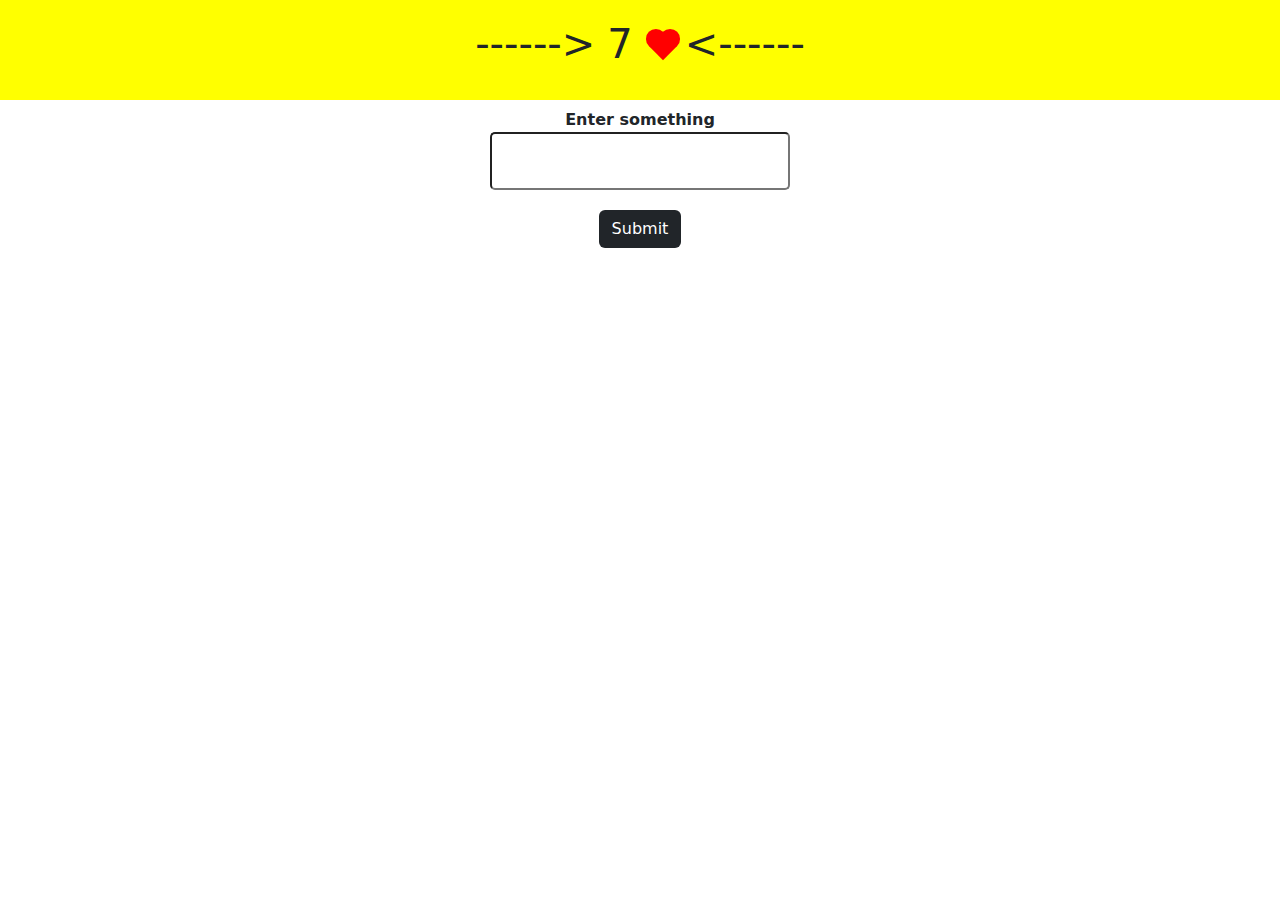
<file: index.html>
<!DOCTYPE html>
<html lang="en">

<head>
  <meta charset="UTF-8">
  <meta name="viewport" content="width=device-width, initial-scale=1.0">
  <link href="https://cdn.jsdelivr.net/npm/bootstrap@5.3.0/dist/css/bootstrap.min.css" rel="stylesheet">
  <link href="./static/styles.css" rel="stylesheet">
  <title>Thala My saviour</title>
</head>

<body>
  <script src="https://cdn.jsdelivr.net/npm/bootstrap@5.3.0/dist/js/bootstrap.bundle.min.js"></script>
  <h1 class="title d-flex justify-content-center">------> <span class="seven">7 <div class="heart"></div> </span>
    <------ </h1>
      <div class="container-fluid">
        <div class="field">
          <label for="thala">Enter something</label>
          <input type="text" id="thala" class="thala-input d-flex">
        </div>
        <button class="btn btn-group bg-dark submit-button" id="thalabutton">Submit</button>
        <div class="video" id="thala-video">
          
          <div class="successText m-auto" id="successText">
            Thala for a reason
          </div>
          <video id="video" loop>
            <source src="./static/video.mp4" type="video/mp4">
            TO be added
          </video>
        </div>
        <div class="errorText m-auto" id="errorText">
          You do not deserve Thala
          <div class="thala-img">
            <img src="./static/dhoni.jpg" alt="dhoni">
          </div>
        </div>
      </div>
      <script src="https://ajax.googleapis.com/ajax/libs/jquery/3.5.1/jquery.min.js"></script>

      <script>
    $(document).ready(function() {
      $('#thala-video').hide()
      $('#errorText').hide()
      $('#thalabutton').click(function() {
      let val= $('#thala').val()
      if($.isNumeric(val)){
        const sum= parseInt(getSum(val))
          if(sum===7){
            $('#thala-video').show()
            $('#video').get(0).play();
            $('#errorText').hide()
          }
          else{
            $('#thala-video').hide()
            $('#errorText').show()
          }
        
      }
      else{
        if(val.length == 7){
          $('#thala-video').show()
            $('#video').get(0).play();
            $('#errorText').hide()
        }
        else{
          $('#thala-video').hide()
            $('#errorText').show()
          }
      }
    });
    });
    function getSum(number){
      let sum=0
      while(number>0){
        let digit=number%10
        sum+=digit
        number=number/10
      }
      return sum
    }
      </script>
</body>

</html>
</file>
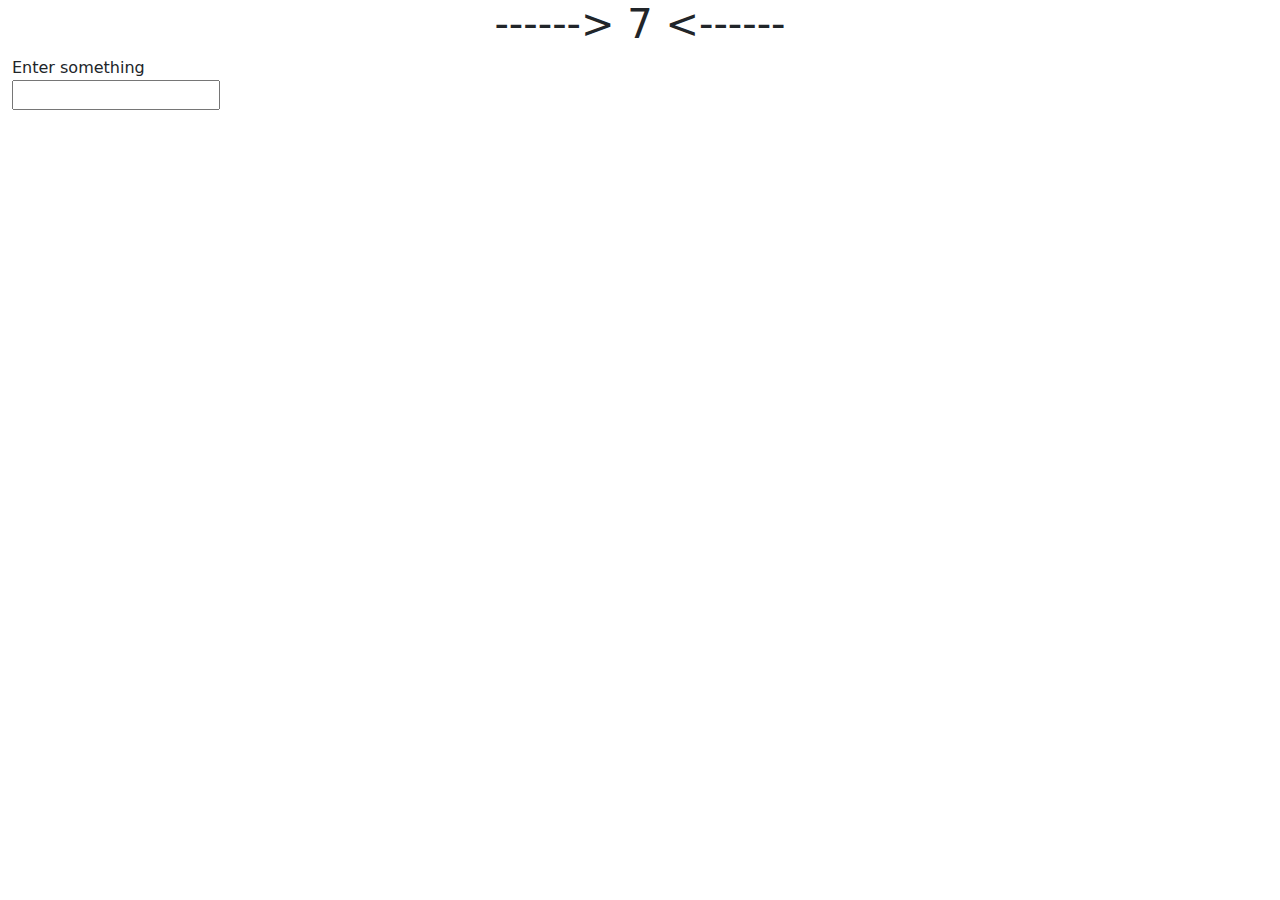
<file: Thala.html>
<!DOCTYPE html>
<html lang="en">
<head>
  <meta charset="UTF-8">
  <meta name="viewport" content="width=device-width, initial-scale=1.0">
  <link href="https://cdn.jsdelivr.net/npm/bootstrap@5.3.0/dist/css/bootstrap.min.css" rel="stylesheet">
  
  <title>Thala My saviour</title>
</head>
<body>
  <script src="https://cdn.jsdelivr.net/npm/bootstrap@5.3.0/dist/js/bootstrap.bundle.min.js"></script>
  <h1 class="title d-flex justify-content-center">------> 7 <------ </h1>
  <div class="container-fluid">
<label for="thala">Enter something</label>
<input type="text" #thala class="thala-input d-flex">
  </div>
</body>
</html>
</file>
<file: static/styles.css>
.title {
  height: 100px;
  background-color: yellow;
  padding-top: 20px;
}
.seven{

  display: flex;
  column-gap: 20px;
  margin: 0px 12px;
}
.heart{
  height: 20px;
  width: 20px;
  background-color: red;
  transform: rotate(45deg);
  margin-top: 16px;
  position: relative;
  animation: thala-heart 1s infinite;

}
.heart::before,.heart::after{
  content: '';
  height: 20px;
  width: 20px;
  background-color: red;
  position: absolute;
  border-radius: 50%;
  transform: rotate(45deg);
}
.heart::before{
  top: -10px;
}
.heart::after{
  top: 0px;
  right: 10px;
}
@keyframes thala-heart {
  0%{
    transform: scale(1) rotate(45deg);

  }
  50%{
    transform: scale(1.3) rotate(45deg); 

  }
  100%{
    transform: scale(1) rotate(45deg);
  }
}
.field {
  display: flex;
  flex-direction: column;
  place-items: center;
}
.field label{
  font-weight: bold;
}
.field input{
  height: 58px;
  width: 300px;
  border-radius: 5px;
}
.submit-button:not(:disabled){
margin-top: 20px;
align-items: center;
color: white;
}
.submit-button:disabled{
  margin-top: 20px;
  align-items: center;
}
.container-fluid{
  text-align: center;
}
.video video{
  height:50%;
  width: 50%;
}
.errorText{
  color: red;
  margin-top: 20px;

}
.successText{
  margin-top: 20px;
  font-size: 32px;
  animation: thala 0.25s infinite;

}
.thala-img{
  img{
    height: 50%;
    width: 50%;
  }
}
@keyframes thala {
  0%{
    color: blue;

  }
  25%{
    color: red;
  }
  100%{
    color: black;
  }
}
</file>
